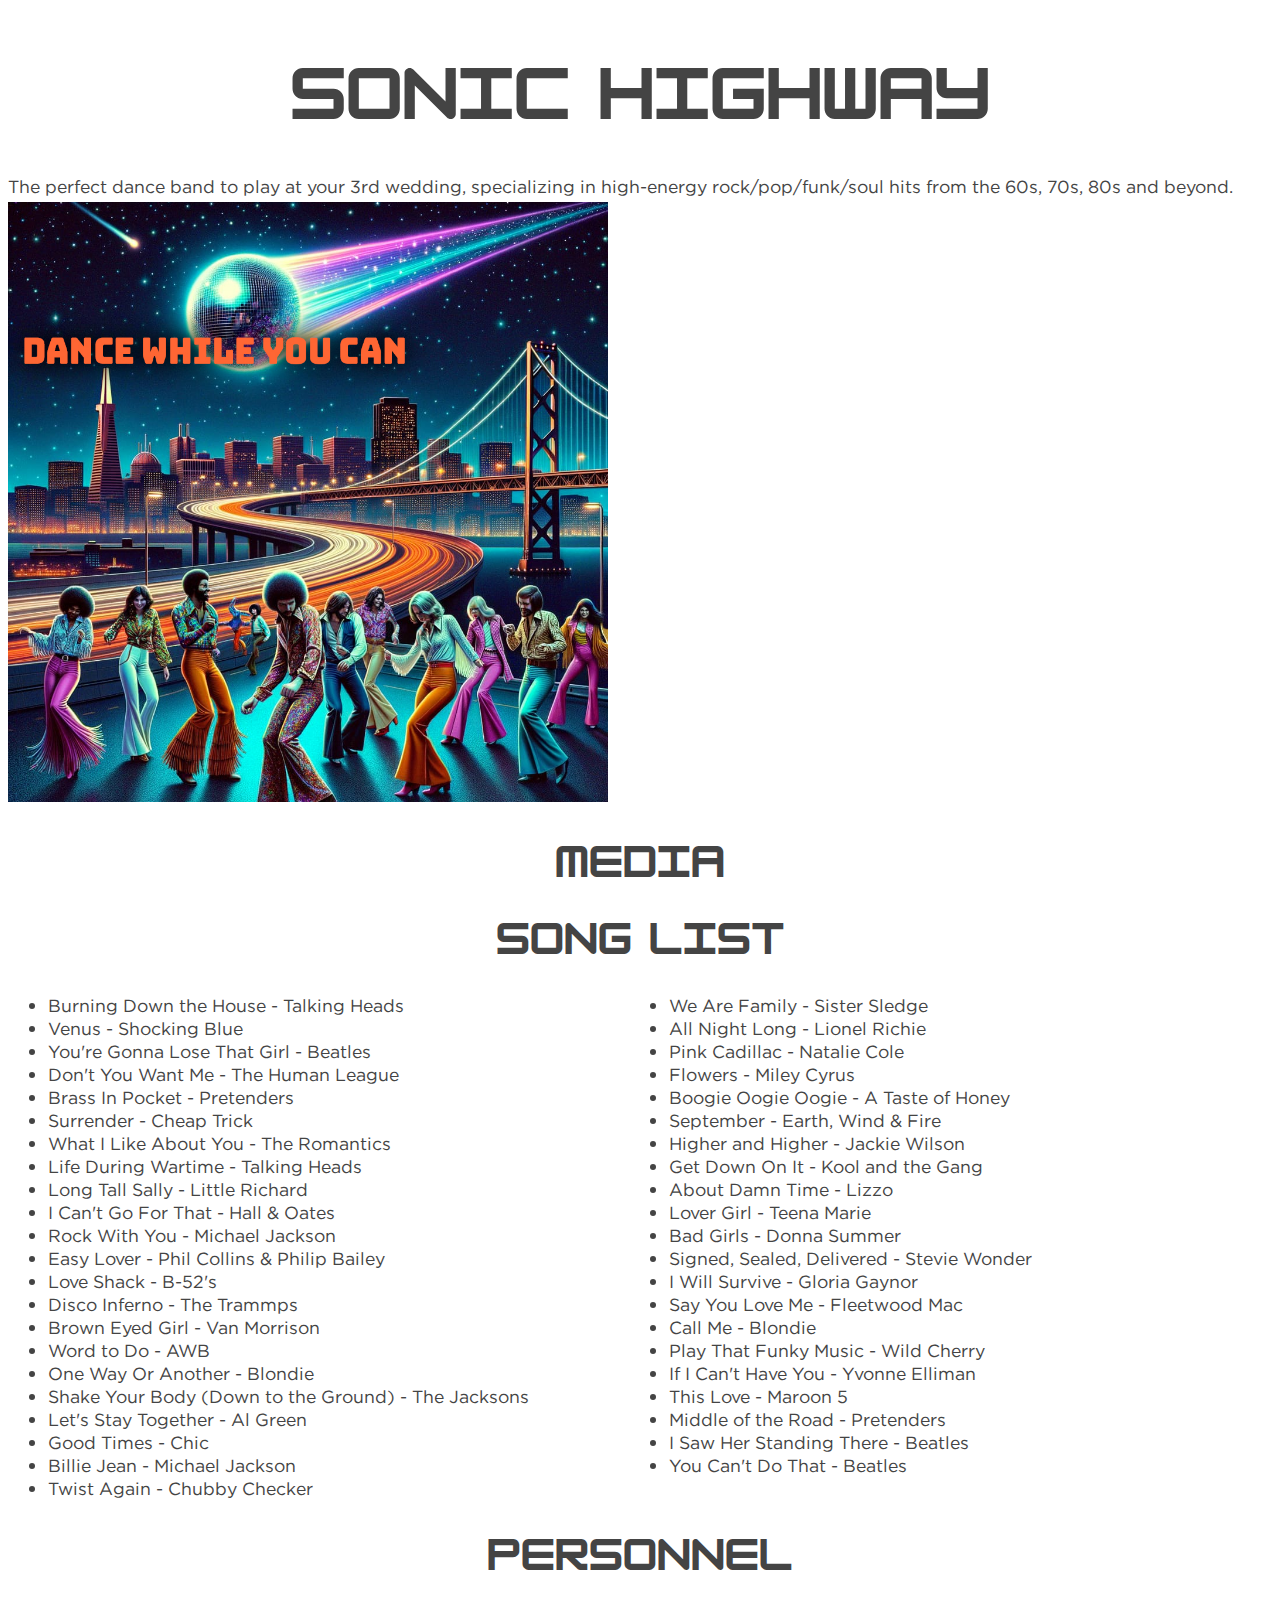
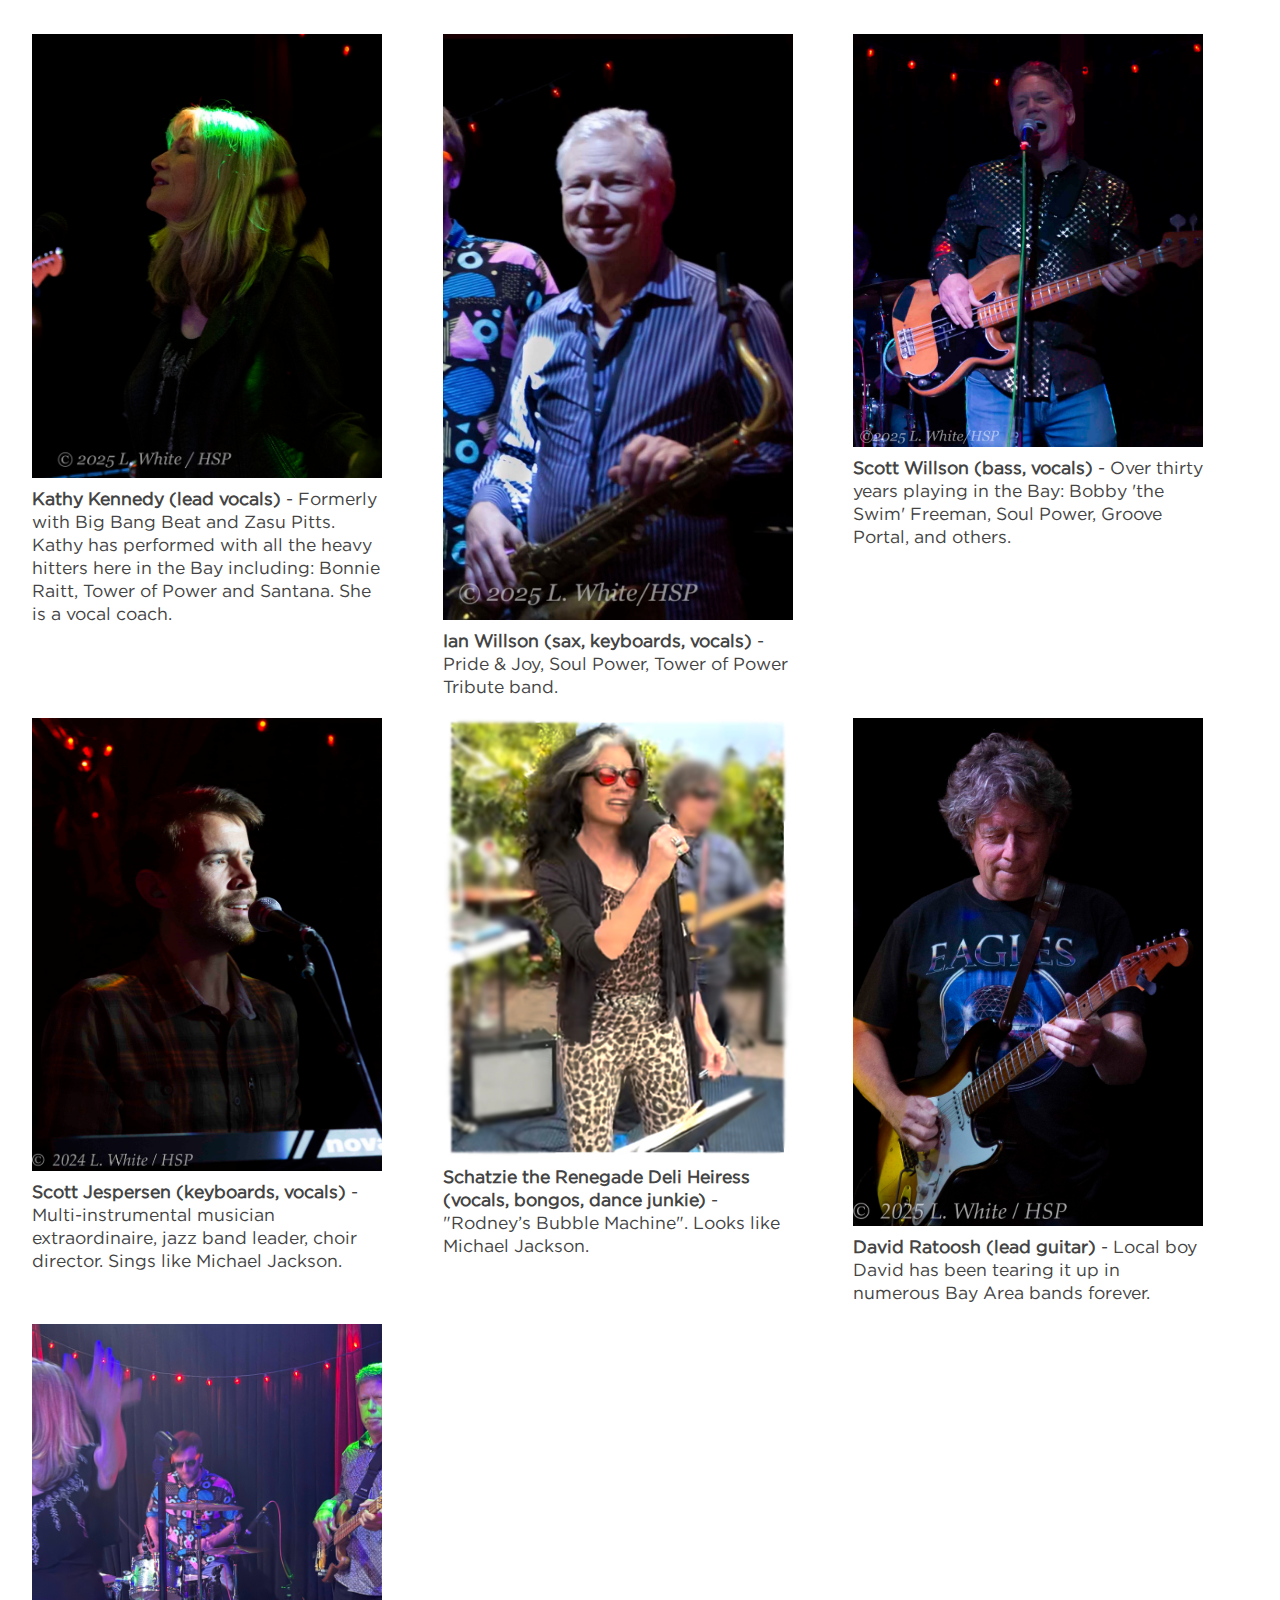
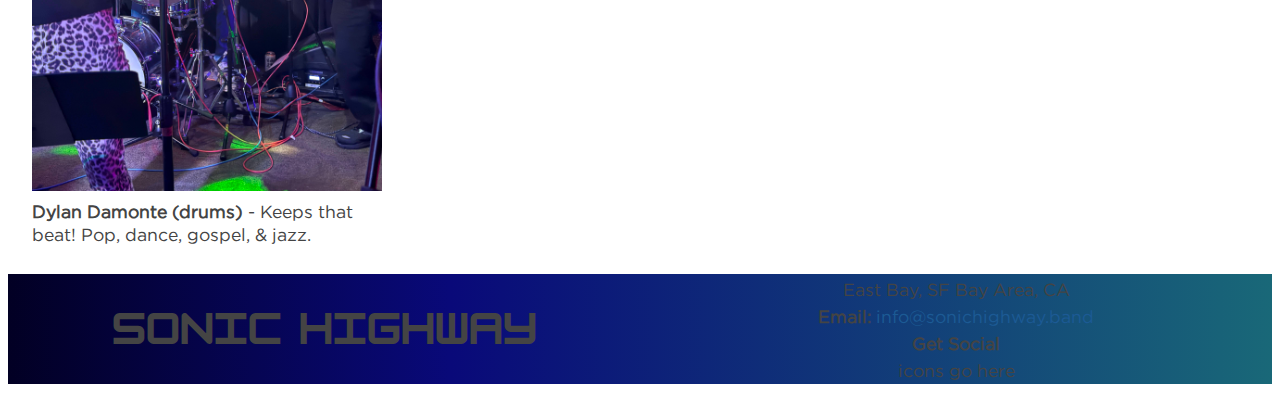
<file: index.html>
<!DOCTYPE html>
<html lang="en-us" dir="ltr">
<head>
  <meta charset="utf-8">
<meta name="viewport" content="width=device-width">
<title>Sonic Highway | About</title>





<link rel="stylesheet" href="/css/main.a85e07f179e68a259d140ce036b7d31f76c34dabbaa64c952897da4c7f74b6266e4be38e97699163008674c272e44332682798d0f98c309172fcfa54091057ae.css" integrity="sha512-qF4H8XnmiiWdFAzgNrfTH3bDTau6pkyVKJfaTH90tiZuS&#43;OOl2mRYwCGdMJy5EMyaCeY0PmMMJFy/PpUCRBXrg==" />
</head>
<body a="auto">
  <main>
    <header>
      <div style="display: grid">
        <div>
          <h1>Sonic Highway</h1>
          <p>The perfect dance band to play at your 3rd wedding, specializing in high-energy rock/pop/funk/soul hits from the 60s,
          70s, 80s and beyond.</p>
        </div>
        <div>
          <img id="boogie-dancers" alt="Dancers getting down to Sonic Highway" src="/images/boogiedown.jpg" />
        </div>
      </div>
    </header>
    <section id="media">
      <h2>Media</h2>
    </section>
  <section id="song-list">
    <h2>Song List</h2>
    <ul>
      <li>Burning Down the House - Talking Heads</li>
      <li>Venus - Shocking Blue</li>
      <li>You're Gonna Lose That Girl - Beatles</li>
      <li>Don't You Want Me - The Human League</li>
      <li>Brass In Pocket - Pretenders</li>
      <li>Surrender - Cheap Trick</li>
      <li>What I Like About You - The Romantics</li>
      <li>Life During Wartime - Talking Heads</li>
      <li>Long Tall Sally - Little Richard</li>
      <li>I Can't Go For That - Hall & Oates</li>
      <li>Rock With You - Michael Jackson</li>
      <li>Easy Lover - Phil Collins & Philip Bailey</li>
      <li>Love Shack - B-52's</li>
      <li>Disco Inferno - The Trammps</li>
      <li>Brown Eyed Girl - Van Morrison</li>
      <li>Word to Do - AWB</li>
      <li>One Way Or Another - Blondie</li>
      <li>Shake Your Body (Down to the Ground) - The Jacksons</li>
      <li>Let's Stay Together - Al Green</li>
      <li>Good Times - Chic</li>
      <li>Billie Jean - Michael Jackson</li>
      <li>Twist Again - Chubby Checker</li>
      <li>We Are Family - Sister Sledge</li>
      <li>All Night Long - Lionel Richie</li>
      <li>Pink Cadillac - Natalie Cole</li>
      <li>Flowers - Miley Cyrus</li>
      <li>Boogie Oogie Oogie - A Taste of Honey</li>
      <li>September - Earth, Wind & Fire</li>
      <li>Higher and Higher - Jackie Wilson</li>
      <li>Get Down On It - Kool and the Gang</li>
      <li>About Damn Time - Lizzo</li>
      <li>Lover Girl - Teena Marie</li>
      <li>Bad Girls - Donna Summer</li>
      <li>Signed, Sealed, Delivered - Stevie Wonder</li>
      <li>I Will Survive - Gloria Gaynor</li>
      <li>Say You Love Me - Fleetwood Mac</li>
      <li>Call Me - Blondie</li>
      <li>Play That Funky Music - Wild Cherry</li>
      <li>If I Can't Have You - Yvonne Elliman</li>
      <li>This Love - Maroon 5</li>
      <li>Middle of the Road - Pretenders</li>
      <li>I Saw Her Standing There - Beatles</li>
      <li>You Can't Do That - Beatles</li>
    </ul>
    </section>
    <section id="personnel">
      <h2>Personnel</h2>

      <div class="bios-container">
        <div class="bio">
          <img src="/images/kathy.jpg" alt="Kathy Kennedy" />
          <p><b>Kathy Kennedy (lead vocals)</b> - Formerly with Big Bang Beat and Zasu Pitts. Kathy has performed with all the heavy
            hitters here in the Bay including: Bonnie Raitt, Tower of Power and Santana. She is a vocal coach.</p>
        </div>

        <div class="bio">
          <img src="/images/ian.jpg" alt="Ian Willson" />
          <p><b>Ian Willson (sax, keyboards, vocals)</b> - Pride & Joy, Soul Power, Tower of Power Tribute band.</p>
        </div>

        <div class="bio">
          <img src="/images/scottw.jpg" alt="Scott Willson" />
          <p><b>Scott Willson (bass, vocals)</b> - Over thirty years playing in the Bay: Bobby 'the Swim' Freeman, Soul Power, Groove
            Portal, and others.</p>
        </div>

        <div class="bio">
          <img src="/images/scottj.jpg" alt="Scott Jespersen" />
          <p><b>Scott Jespersen (keyboards, vocals)</b> - Multi-instrumental musician extraordinaire, jazz band leader, choir director.
            Sings like Michael Jackson.</p>
        </div>

        <div class="bio">
          <img src="/images/schatzie.jpg" alt="Schatzie Frisch" />
          <p><b>Schatzie the Renegade Deli Heiress (vocals, bongos, dance junkie)</b> - "Rodney’s Bubble Machine". Looks like Michael
            Jackson.</p>
        </div>

        <div class="bio">
          <img src="/images/david.jpg" alt="David Ratoosh" />
          <p><b>David Ratoosh (lead guitar)</b> - Local boy David has been tearing it up in numerous Bay Area bands forever.</p>
        </div>

        <div class="bio">
          <img src="/images/dylan.jpg" alt="Dylan Damonte" />
          <p><b>Dylan Damonte (drums)</b> - Keeps that beat! Pop, dance, gospel, & jazz.</p>
        </div>
      </div>
    </section>
    <footer>
      <div style="display: block">
        <h2>Sonic Highway</h2>
      </div>
      <div>
        <p>East Bay, SF Bay Area, CA</p>
        <p><b>Email:</b> <a href="mailto:info@sonichighway.band">info@sonichighway.band</a></p>
        <p><b>Get Social</b></p>
        <div>icons go here</div>
      </div>
    </footer>
  </main>
</body>
</html>
</file>
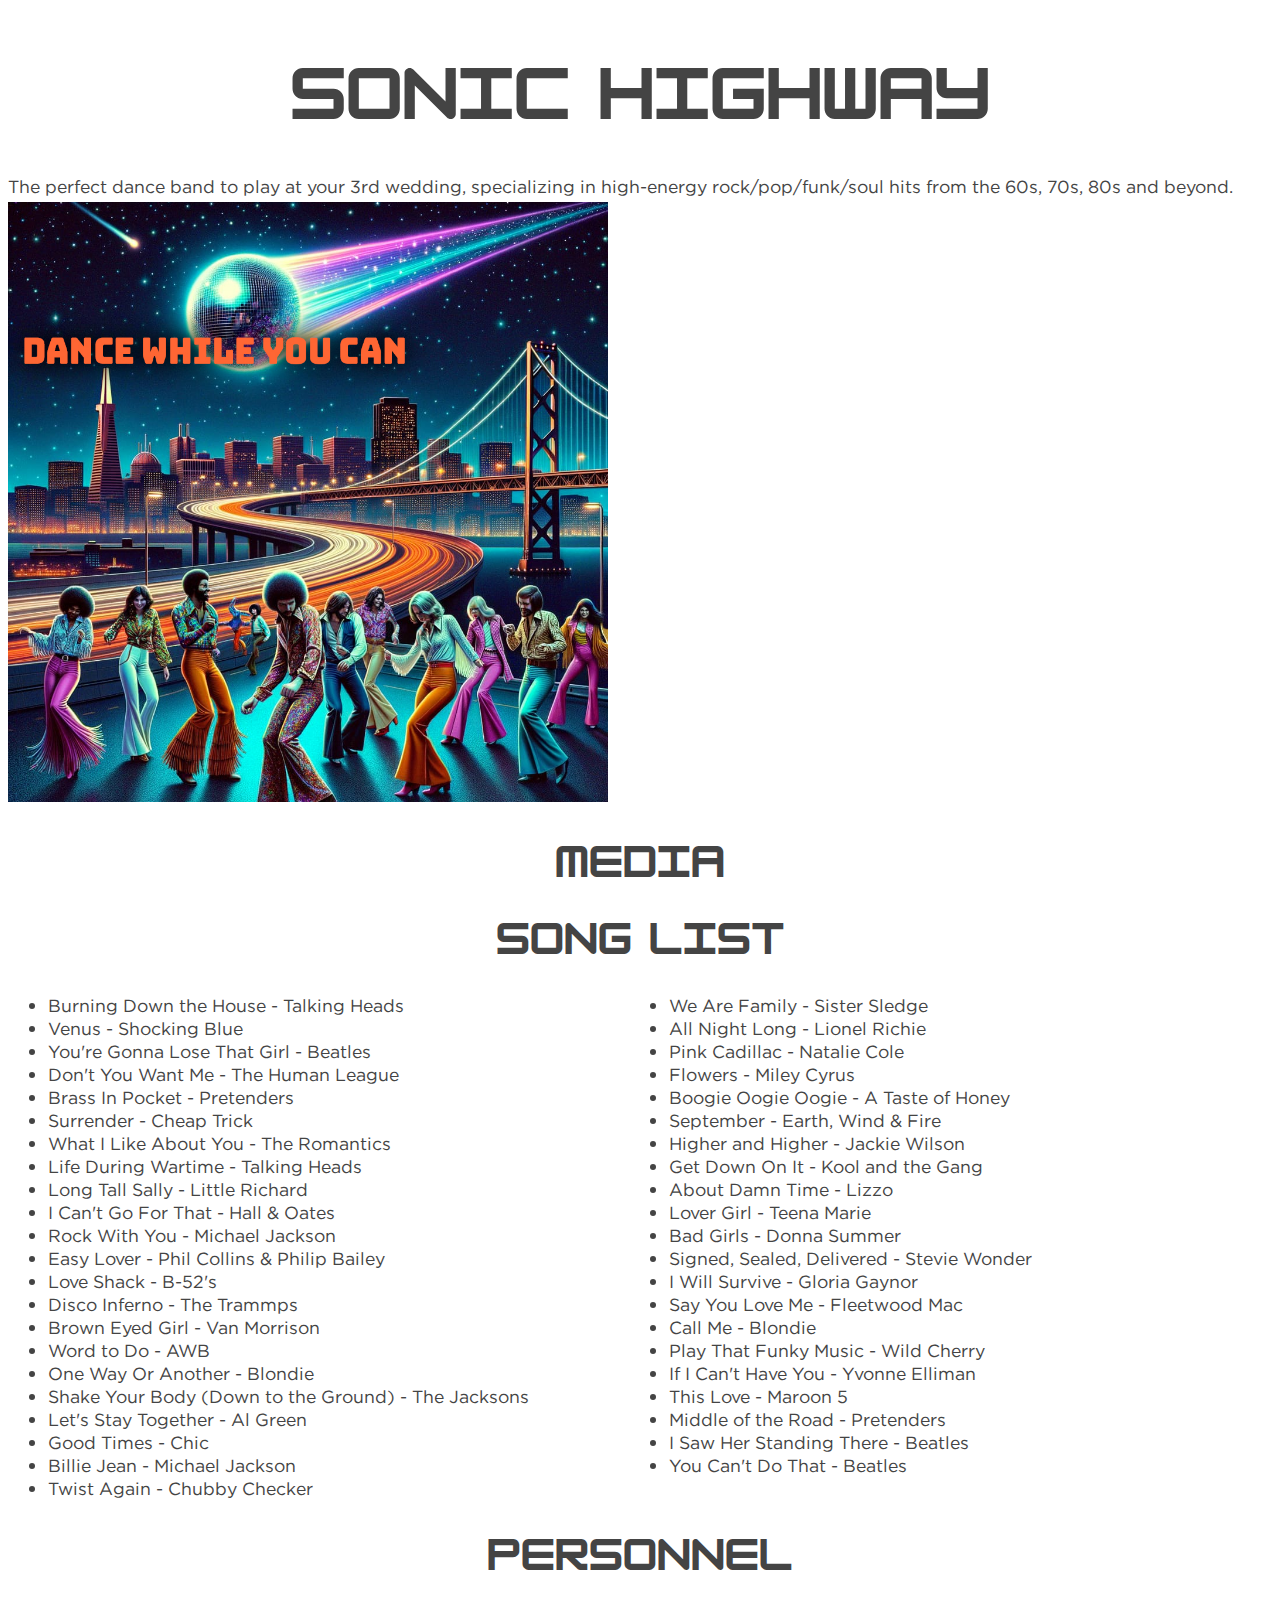
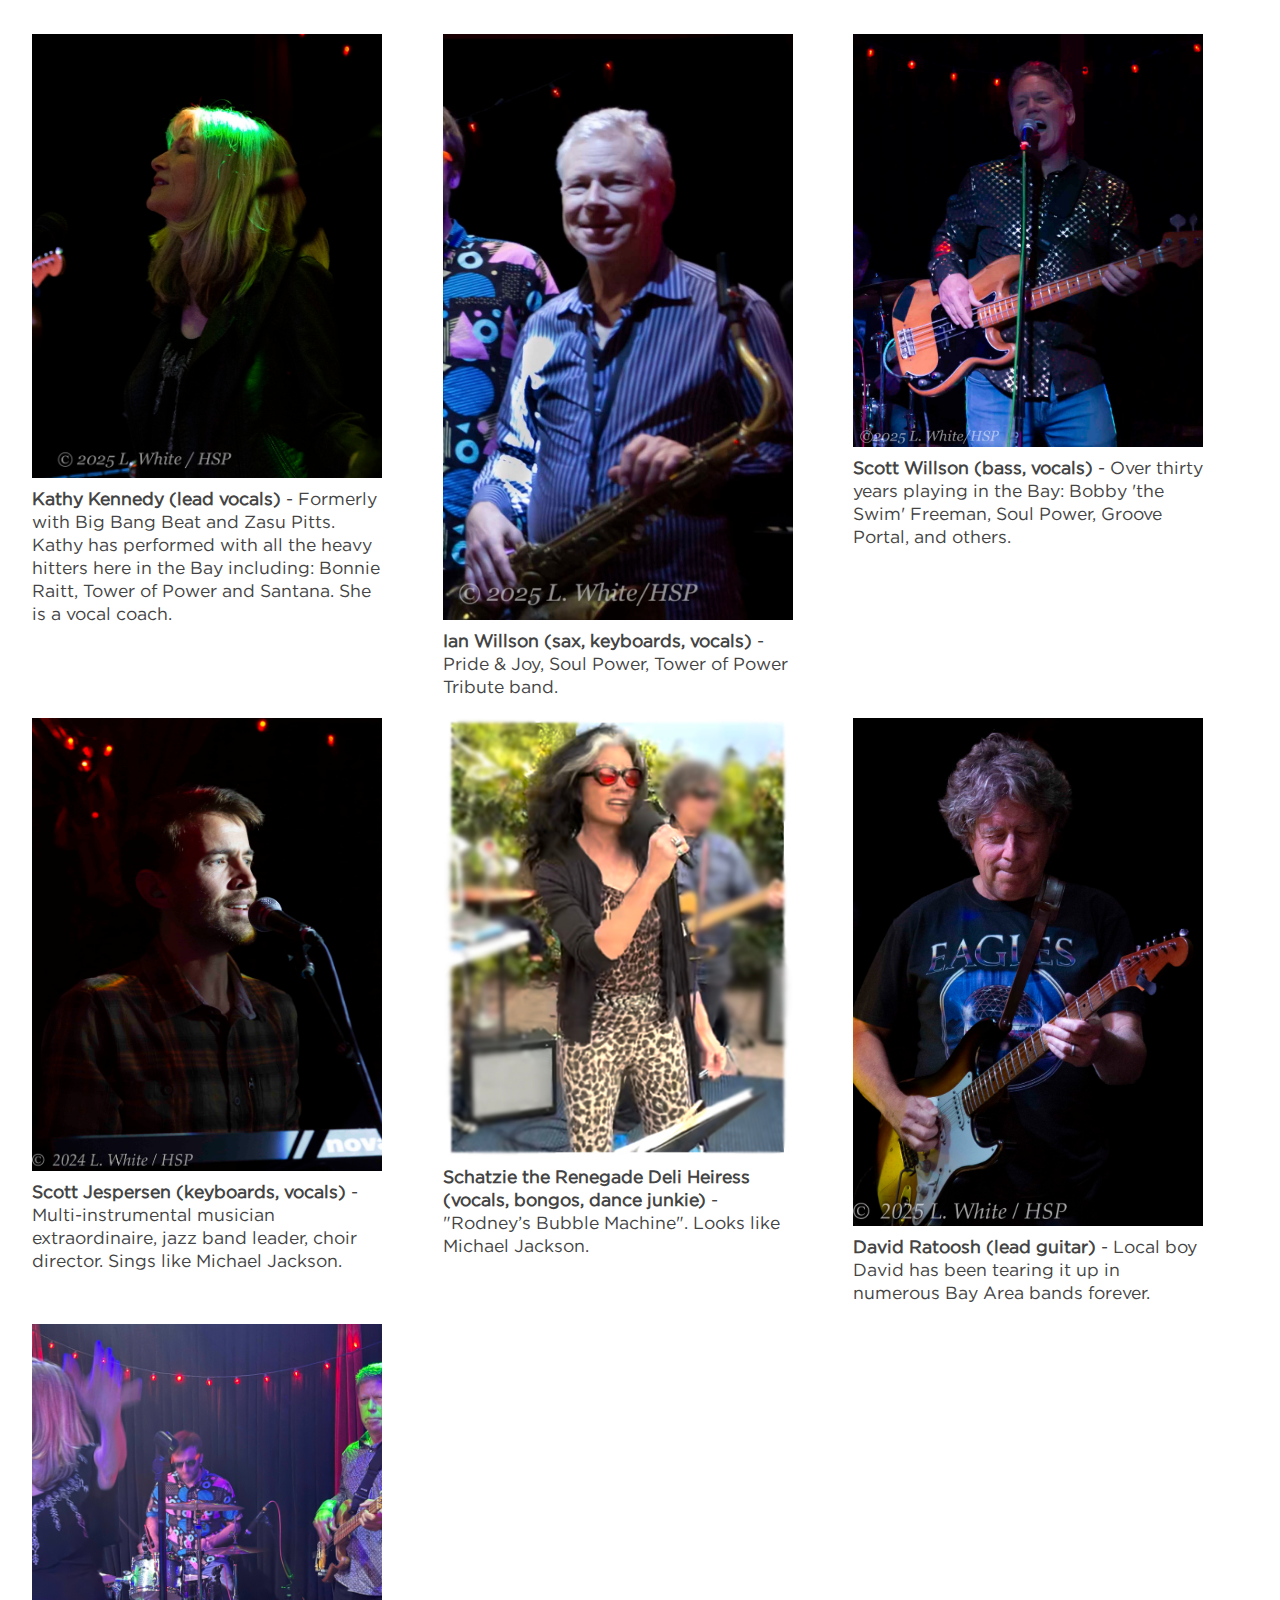
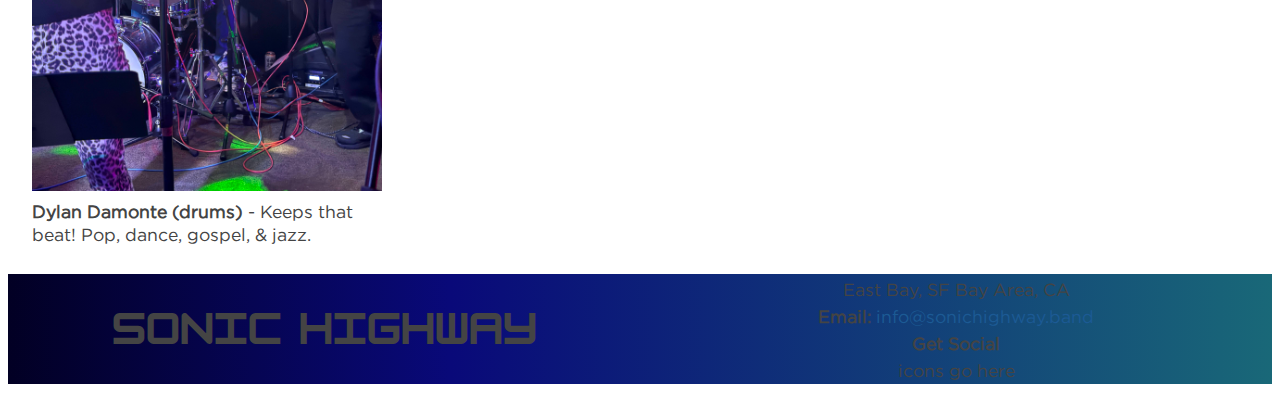
<file: tags/index.html>
<!DOCTYPE html>
<html lang="en-us" dir="ltr">
<head>
  <meta charset="utf-8">
<meta name="viewport" content="width=device-width">
<title>Sonic Highway | Tags</title>





<link rel="stylesheet" href="/css/main.a85e07f179e68a259d140ce036b7d31f76c34dabbaa64c952897da4c7f74b6266e4be38e97699163008674c272e44332682798d0f98c309172fcfa54091057ae.css" integrity="sha512-qF4H8XnmiiWdFAzgNrfTH3bDTau6pkyVKJfaTH90tiZuS&#43;OOl2mRYwCGdMJy5EMyaCeY0PmMMJFy/PpUCRBXrg==" />
</head>
<body a="auto">
  <main>
    <header>
      <div style="display: grid">
        <div>
          <h1>Sonic Highway</h1>
          <p>The perfect dance band to play at your 3rd wedding, specializing in high-energy rock/pop/funk/soul hits from the 60s,
          70s, 80s and beyond.</p>
        </div>
        <div>
          <img id="boogie-dancers" alt="Dancers getting down to Sonic Highway" src="/images/boogiedown.jpg" />
        </div>
      </div>
    </header>
    <section id="media">
      <h2>Media</h2>
    </section>
  <section id="song-list">
    <h2>Song List</h2>
    <ul>
      <li>Burning Down the House - Talking Heads</li>
      <li>Venus - Shocking Blue</li>
      <li>You're Gonna Lose That Girl - Beatles</li>
      <li>Don't You Want Me - The Human League</li>
      <li>Brass In Pocket - Pretenders</li>
      <li>Surrender - Cheap Trick</li>
      <li>What I Like About You - The Romantics</li>
      <li>Life During Wartime - Talking Heads</li>
      <li>Long Tall Sally - Little Richard</li>
      <li>I Can't Go For That - Hall & Oates</li>
      <li>Rock With You - Michael Jackson</li>
      <li>Easy Lover - Phil Collins & Philip Bailey</li>
      <li>Love Shack - B-52's</li>
      <li>Disco Inferno - The Trammps</li>
      <li>Brown Eyed Girl - Van Morrison</li>
      <li>Word to Do - AWB</li>
      <li>One Way Or Another - Blondie</li>
      <li>Shake Your Body (Down to the Ground) - The Jacksons</li>
      <li>Let's Stay Together - Al Green</li>
      <li>Good Times - Chic</li>
      <li>Billie Jean - Michael Jackson</li>
      <li>Twist Again - Chubby Checker</li>
      <li>We Are Family - Sister Sledge</li>
      <li>All Night Long - Lionel Richie</li>
      <li>Pink Cadillac - Natalie Cole</li>
      <li>Flowers - Miley Cyrus</li>
      <li>Boogie Oogie Oogie - A Taste of Honey</li>
      <li>September - Earth, Wind & Fire</li>
      <li>Higher and Higher - Jackie Wilson</li>
      <li>Get Down On It - Kool and the Gang</li>
      <li>About Damn Time - Lizzo</li>
      <li>Lover Girl - Teena Marie</li>
      <li>Bad Girls - Donna Summer</li>
      <li>Signed, Sealed, Delivered - Stevie Wonder</li>
      <li>I Will Survive - Gloria Gaynor</li>
      <li>Say You Love Me - Fleetwood Mac</li>
      <li>Call Me - Blondie</li>
      <li>Play That Funky Music - Wild Cherry</li>
      <li>If I Can't Have You - Yvonne Elliman</li>
      <li>This Love - Maroon 5</li>
      <li>Middle of the Road - Pretenders</li>
      <li>I Saw Her Standing There - Beatles</li>
      <li>You Can't Do That - Beatles</li>
    </ul>
    </section>
    <section id="personnel">
      <h2>Personnel</h2>

      <div class="bios-container">
        <div class="bio">
          <img src="/images/kathy.jpg" alt="Kathy Kennedy" />
          <p><b>Kathy Kennedy (lead vocals)</b> - Formerly with Big Bang Beat and Zasu Pitts. Kathy has performed with all the heavy
            hitters here in the Bay including: Bonnie Raitt, Tower of Power and Santana. She is a vocal coach.</p>
        </div>

        <div class="bio">
          <img src="/images/ian.jpg" alt="Ian Willson" />
          <p><b>Ian Willson (sax, keyboards, vocals)</b> - Pride & Joy, Soul Power, Tower of Power Tribute band.</p>
        </div>

        <div class="bio">
          <img src="/images/scottw.jpg" alt="Scott Willson" />
          <p><b>Scott Willson (bass, vocals)</b> - Over thirty years playing in the Bay: Bobby 'the Swim' Freeman, Soul Power, Groove
            Portal, and others.</p>
        </div>

        <div class="bio">
          <img src="/images/scottj.jpg" alt="Scott Jespersen" />
          <p><b>Scott Jespersen (keyboards, vocals)</b> - Multi-instrumental musician extraordinaire, jazz band leader, choir director.
            Sings like Michael Jackson.</p>
        </div>

        <div class="bio">
          <img src="/images/schatzie.jpg" alt="Schatzie Frisch" />
          <p><b>Schatzie the Renegade Deli Heiress (vocals, bongos, dance junkie)</b> - "Rodney’s Bubble Machine". Looks like Michael
            Jackson.</p>
        </div>

        <div class="bio">
          <img src="/images/david.jpg" alt="David Ratoosh" />
          <p><b>David Ratoosh (lead guitar)</b> - Local boy David has been tearing it up in numerous Bay Area bands forever.</p>
        </div>

        <div class="bio">
          <img src="/images/dylan.jpg" alt="Dylan Damonte" />
          <p><b>Dylan Damonte (drums)</b> - Keeps that beat! Pop, dance, gospel, & jazz.</p>
        </div>
      </div>
    </section>
    <footer>
      <div style="display: block">
        <h2>Sonic Highway</h2>
      </div>
      <div>
        <p>East Bay, SF Bay Area, CA</p>
        <p><b>Email:</b> <a href="mailto:info@sonichighway.band">info@sonichighway.band</a></p>
        <p><b>Get Social</b></p>
        <div>icons go here</div>
      </div>
    </footer>
  </main>
</body>
</html>
</file>
<file: css/main.a85e07f179e68a259d140ce036b7d31f76c34dabbaa64c952897da4c7f74b6266e4be38e97699163008674c272e44332682798d0f98c309172fcfa54091057ae.css>
body[a="dark"]{background-color:#212121;color:#fafafa}body[a="dark"] a{color:#92d3fe;text-decoration:none}body[a="dark"] a:hover{color:#22c4ff;text-decoration:underline}body[a="dark"] code:not(pre>code){background-color:#fafafa;color:#212121}body[a="dark"] figcaption{color:#eee}body[a="light"]{background-color:#fff;color:#444}body[a="light"] a{color:#1c5a94;text-decoration:none}body[a="light"] a:hover{color:#056;text-decoration:underline}body[a="light"] code:not(pre>code){background-color:#444;color:#fff}body[a="light"] figcaption{color:#666}@media (prefers-color-scheme: dark){body[a="auto"]{background-color:#212121;color:#fafafa}body[a="auto"] a{color:#92d3fe;text-decoration:none}body[a="auto"] a:hover{color:#22c4ff;text-decoration:underline}body[a="auto"] code:not(pre>code){background-color:#fafafa;color:#212121}body[a="auto"] figcaption{color:#eee}}@media (prefers-color-scheme: light){body[a="auto"]{background-color:#fff;color:#444}body[a="auto"] a{color:#1c5a94;text-decoration:none}body[a="auto"] a:hover{color:#056;text-decoration:underline}body[a="auto"] code:not(pre>code){background-color:#444;color:#fff}body[a="auto"] figcaption{color:#666}}@font-face{font-family:'HK Modular';font-style:normal;font-weight:400;font-display:swap;src:local("HK Modular"),url("/fonts/hkmodular.woff2") format("woff2");unicode-range:U+0000-00FF, U+0131, U+0152-0153, U+02BB-02BC, U+02C6, U+02DA, U+02DC, U+2000-206F, U+2074, U+20AC, U+2122, U+2191, U+2193, U+2212, U+2215, U+FEFF, U+FFFD}@font-face{font-family:'Gotham';font-style:normal;font-weight:400;font-display:swap;src:local("Gotham Regular"),url("/fonts/gotham.woff2") format("woff2");unicode-range:U+0000-00FF, U+0131, U+0152-0153, U+02BB-02BC, U+02C6, U+02DA, U+02DC, U+2000-206F, U+2074, U+20AC, U+2122, U+2191, U+2193, U+2212, U+2215, U+FEFF, U+FFFD}body{padding:0;margin:0 8px;font-family:"Gotham", "Open Sans", sans-serif;font-size:1.1rem}h1,h2{font-family:'HK Modular'}main,header{margin:0 auto}main{padding:12px 0px}h1{font-size:4rem}h2{font-size:2.4rem}h1,h2,h3,h4,h5,h6{font-weight:400;text-align:center}p{margin:4px 0px}img[alt$=">"]{float:right;padding:8px}img[alt$="<"]{float:left;padding:8px}img#boogie-dancers{max-width:600px}.bios-container{display:grid;padding:1rem;grid-template-columns:repeat(auto-fill, minmax(350px, auto))}div.bio{display:block;padding:8px;max-width:350px}div.bio>img{max-width:350px;width:100%}footer{display:grid;text-align:center;grid-template-columns:repeat(auto-fill, minmax(600px, auto));background:#020024;background:linear-gradient(90deg, #020024 0%, #090979 35%, #196878 100%)}#song-list>ul{columns:2}
</file>
